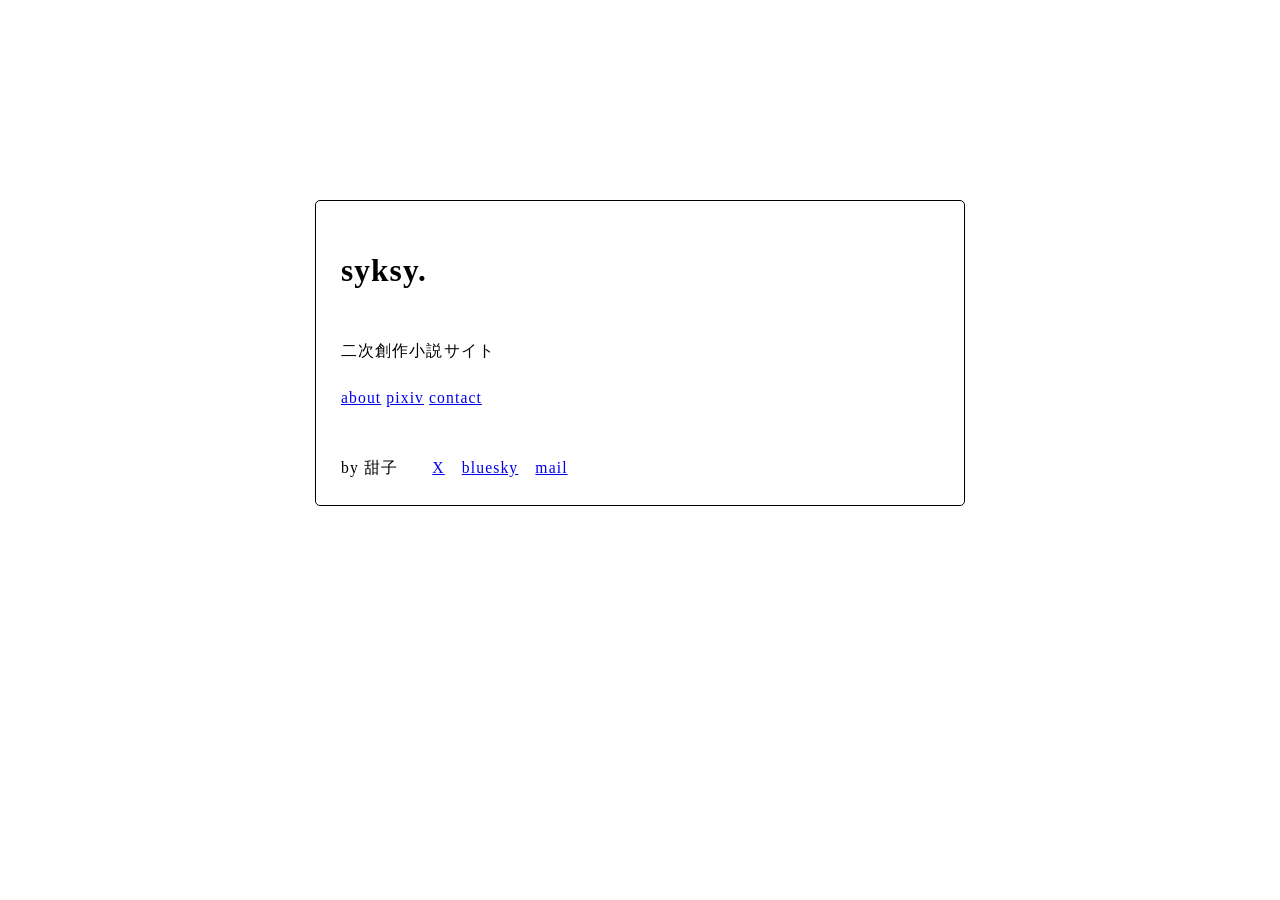
<file: index.html>
<!DOCTYPE html>
<html lang="ja">
<head>
  <meta charset="UTF-8">
  <title>syksy.</title>
</head>
<body>
  <link rel="stylesheet" href="style.css">
  <div class="top"><div class="haco">
  <h1>syksy.</h1><BR>
    二次創作小説サイト<BR><BR>
  <a href="./about.html">about</a>  <a href="./about.html">pixiv</a> <a href="./contact.html">contact</a><BR><BR><BR>

  by 甜子　　<a href="https://x.com/revontuletxxx/ target="_blank" rel="noopener"">X</a>　<a href="ぶるすか target="_blank" rel="noopener"">bluesky</a>　<a href="mailto:syksy6x@gmail.com?subject=お問い合わせ&body=">mail</a>
    
  </div></div>
</body>
</html>
</file>
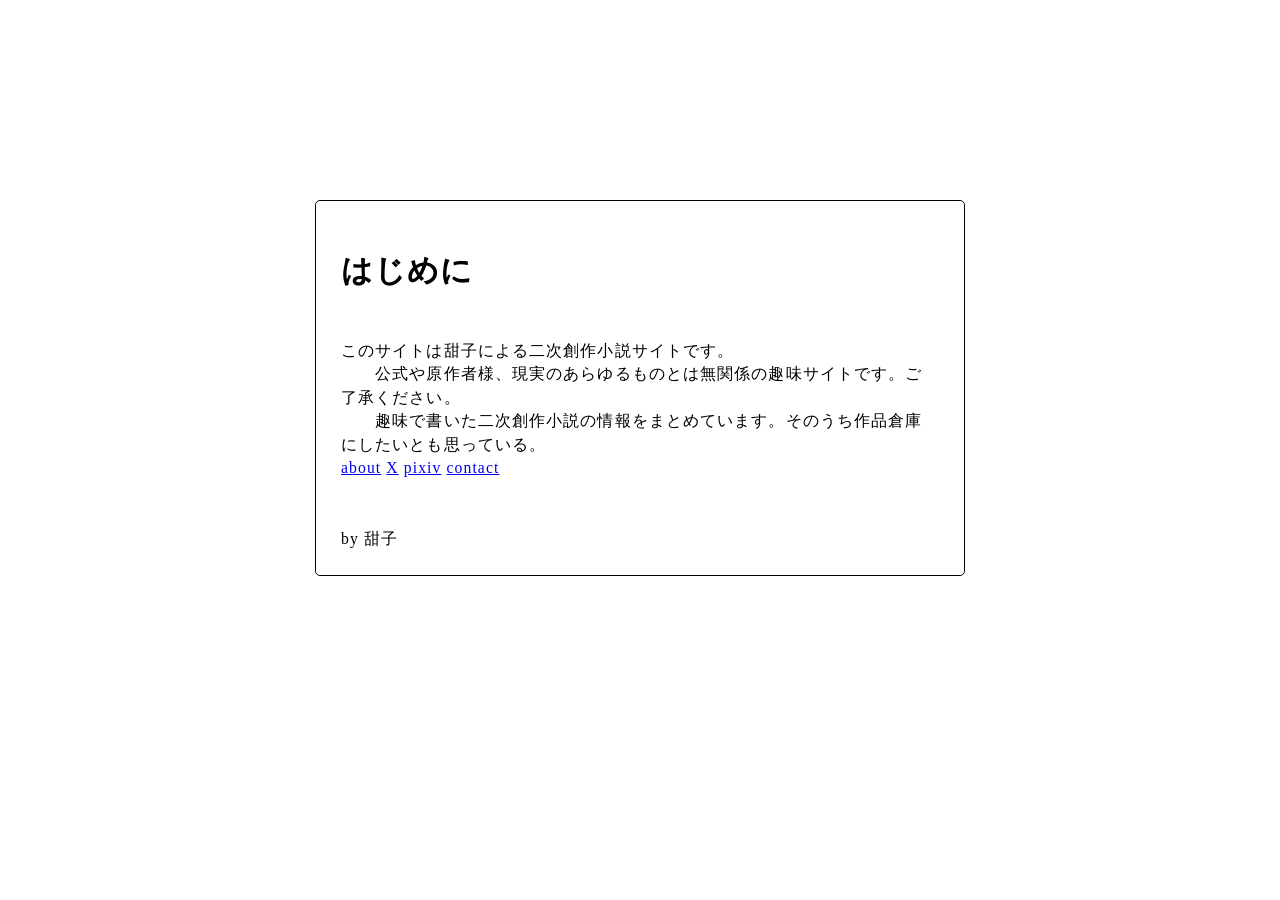
<file: about.html>
<!DOCTYPE html>
<html lang="ja">
<head>
  <meta charset="UTF-8">
  <title>syksy.</title>
</head>
<body>
  <link rel="stylesheet" href="style.css">
  <div class="top"><div class="haco">
  <h1>はじめに</h1><BR>
    このサイトは甜子による二次創作小説サイトです。<BR>
　　公式や原作者様、現実のあらゆるものとは無関係の趣味サイトです。ご了承ください。<BR>
　　趣味で書いた二次創作小説の情報をまとめています。そのうち作品倉庫にしたいとも思っている。<BR>
  <a href="./about.html">about</a> <a href="https://x.com/revontuletxxx/ target="_blank" rel="noopener"">X</a> <a href="./about.html">pixiv</a> <a href="./contact.html">contact</a><BR><BR><BR>

  by 甜子
  </div></div>
</body>
</html>
</file>
<file: style.css>
<style>
@charset "utf-8";

/* root setting */
:root{
  --title-color: #504946;
  --main-color: #F5F5F5;
  --base-color: #D2CBC9;
  --font-color: #757575;
  --main-font: "Roboto", "BIS UDPGothic", sans-serif;
}


.top {
  color: var(--font-color);
  font-size: 0.98em;
  font-family: var(--main-font);
  max-width: 650px;
  width: 90%;
  margin: 0 auto;
  letter-spacing: 0.07em;
  line-height: 1.5;
}

.haco{
  border-radius: 5px;
  border: 1px solid;
  padding: 25px 25px;
  margin: 200px auto 0 auto;
}

</style>
</file>
